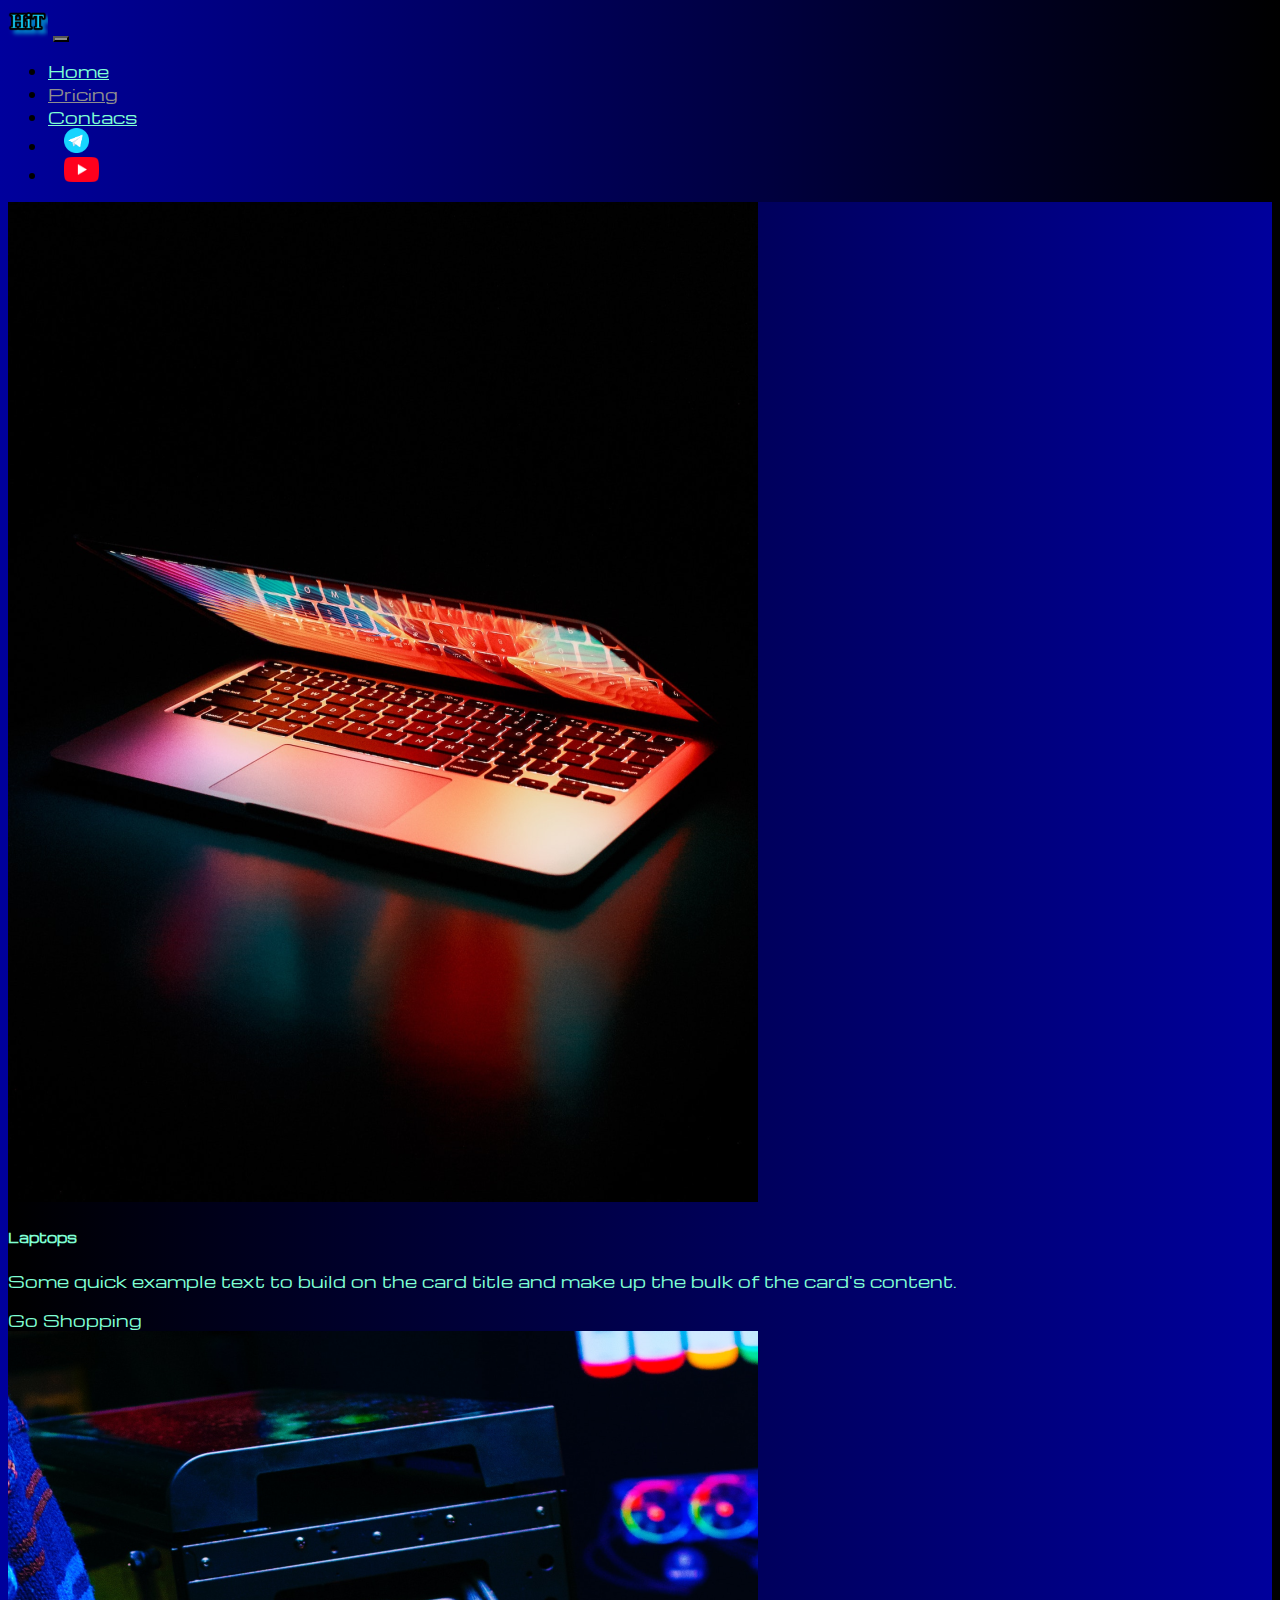
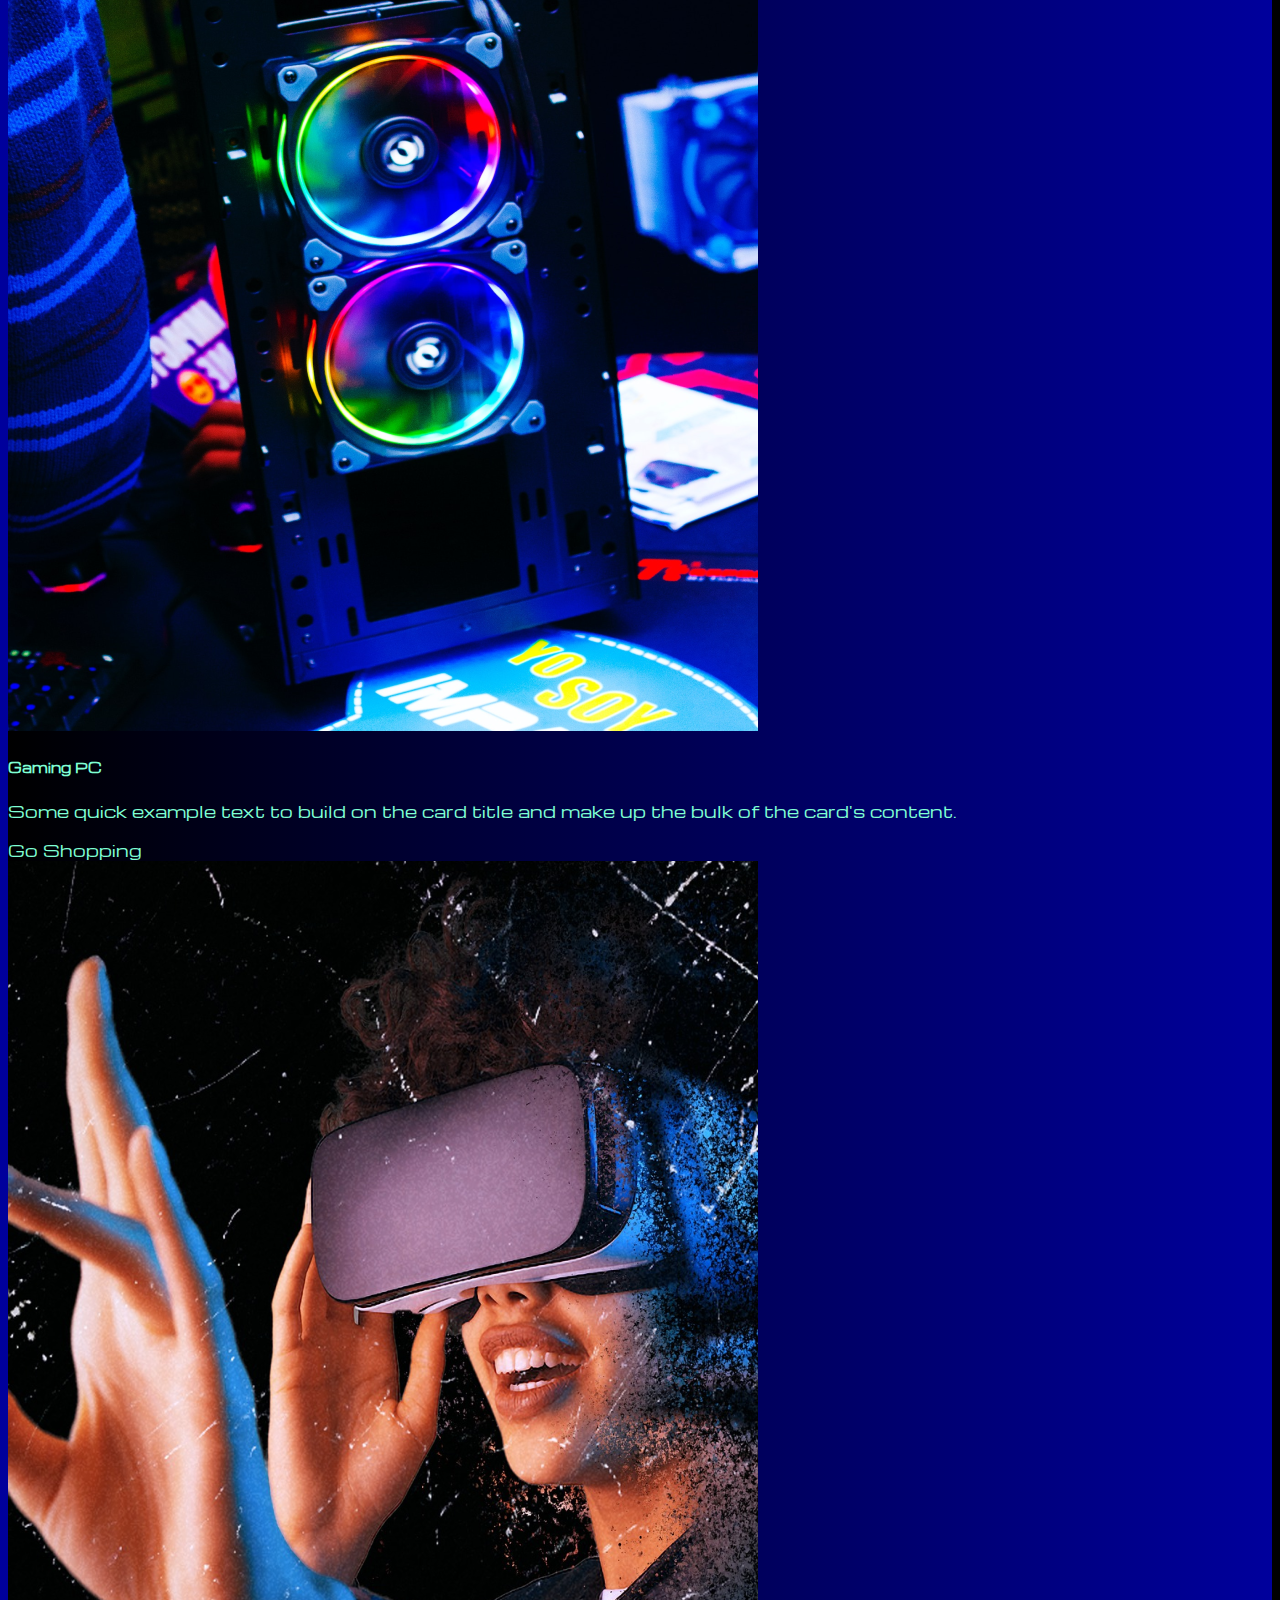
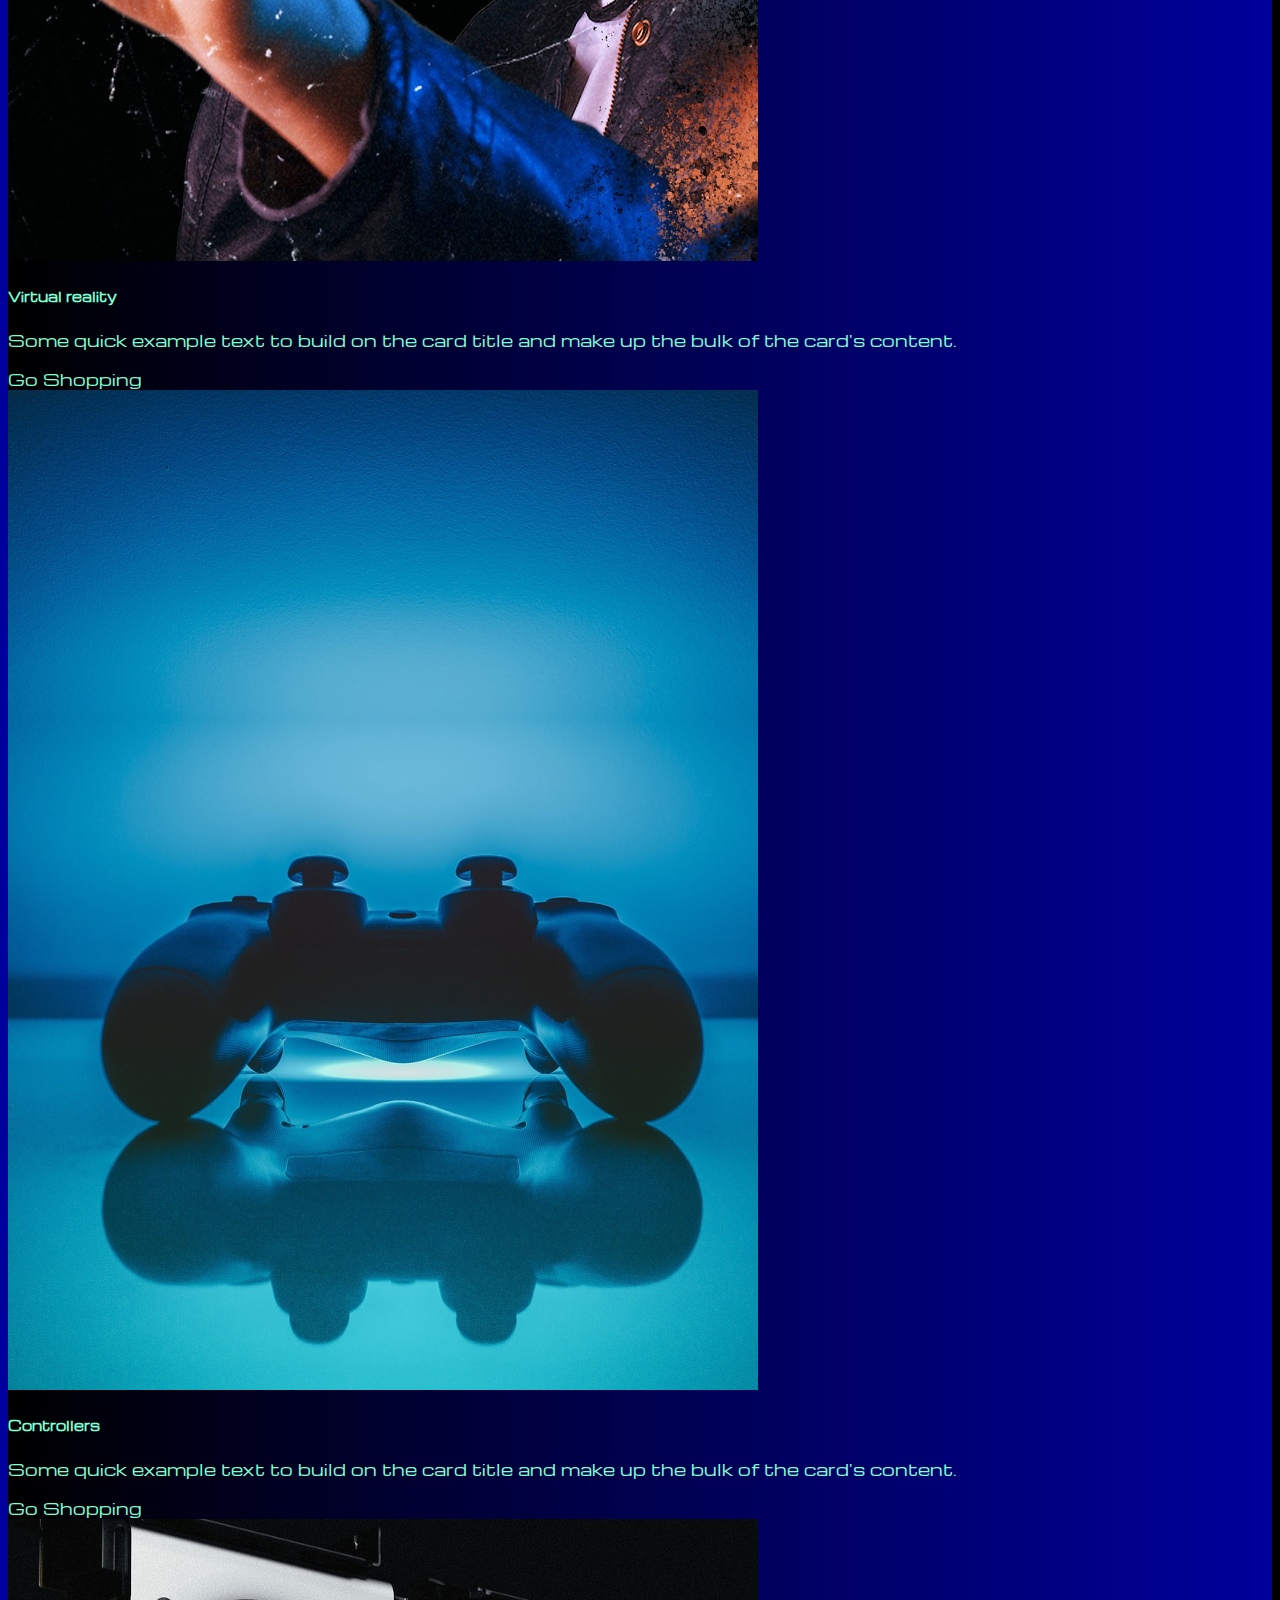
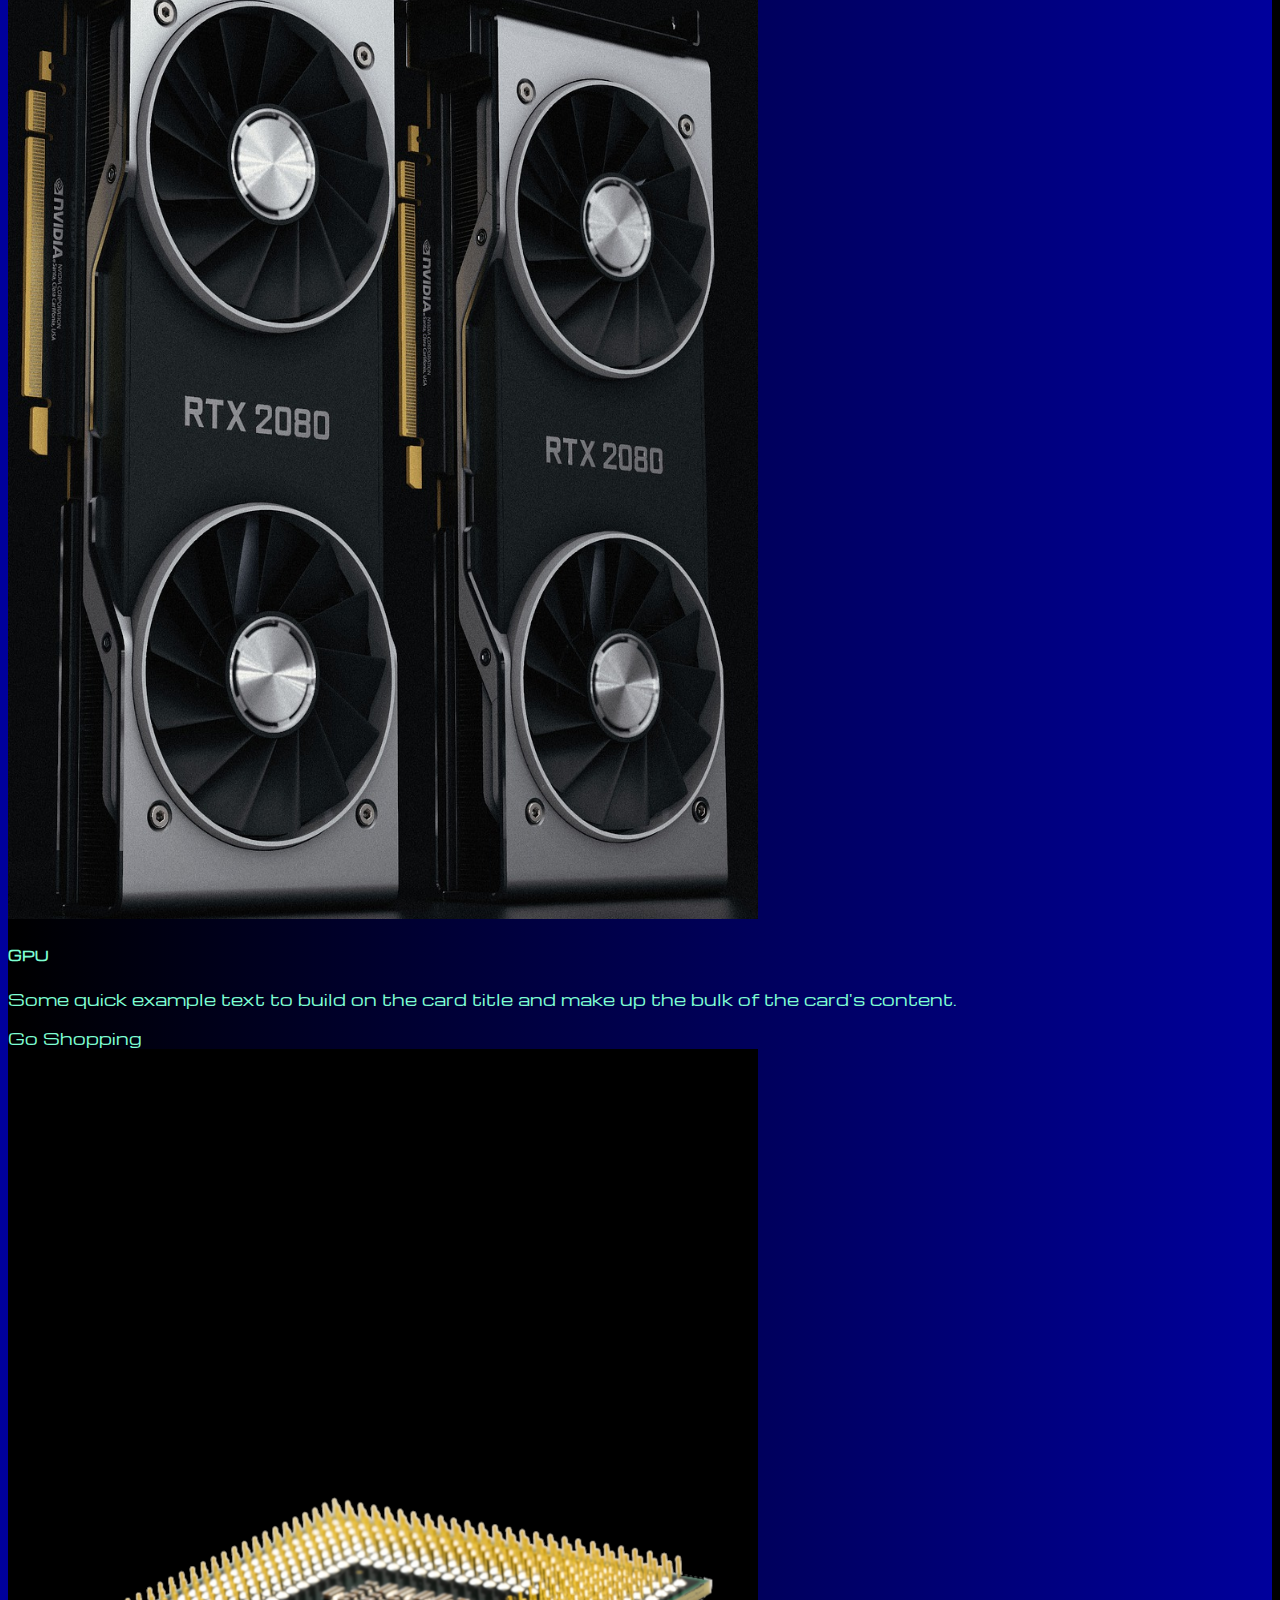
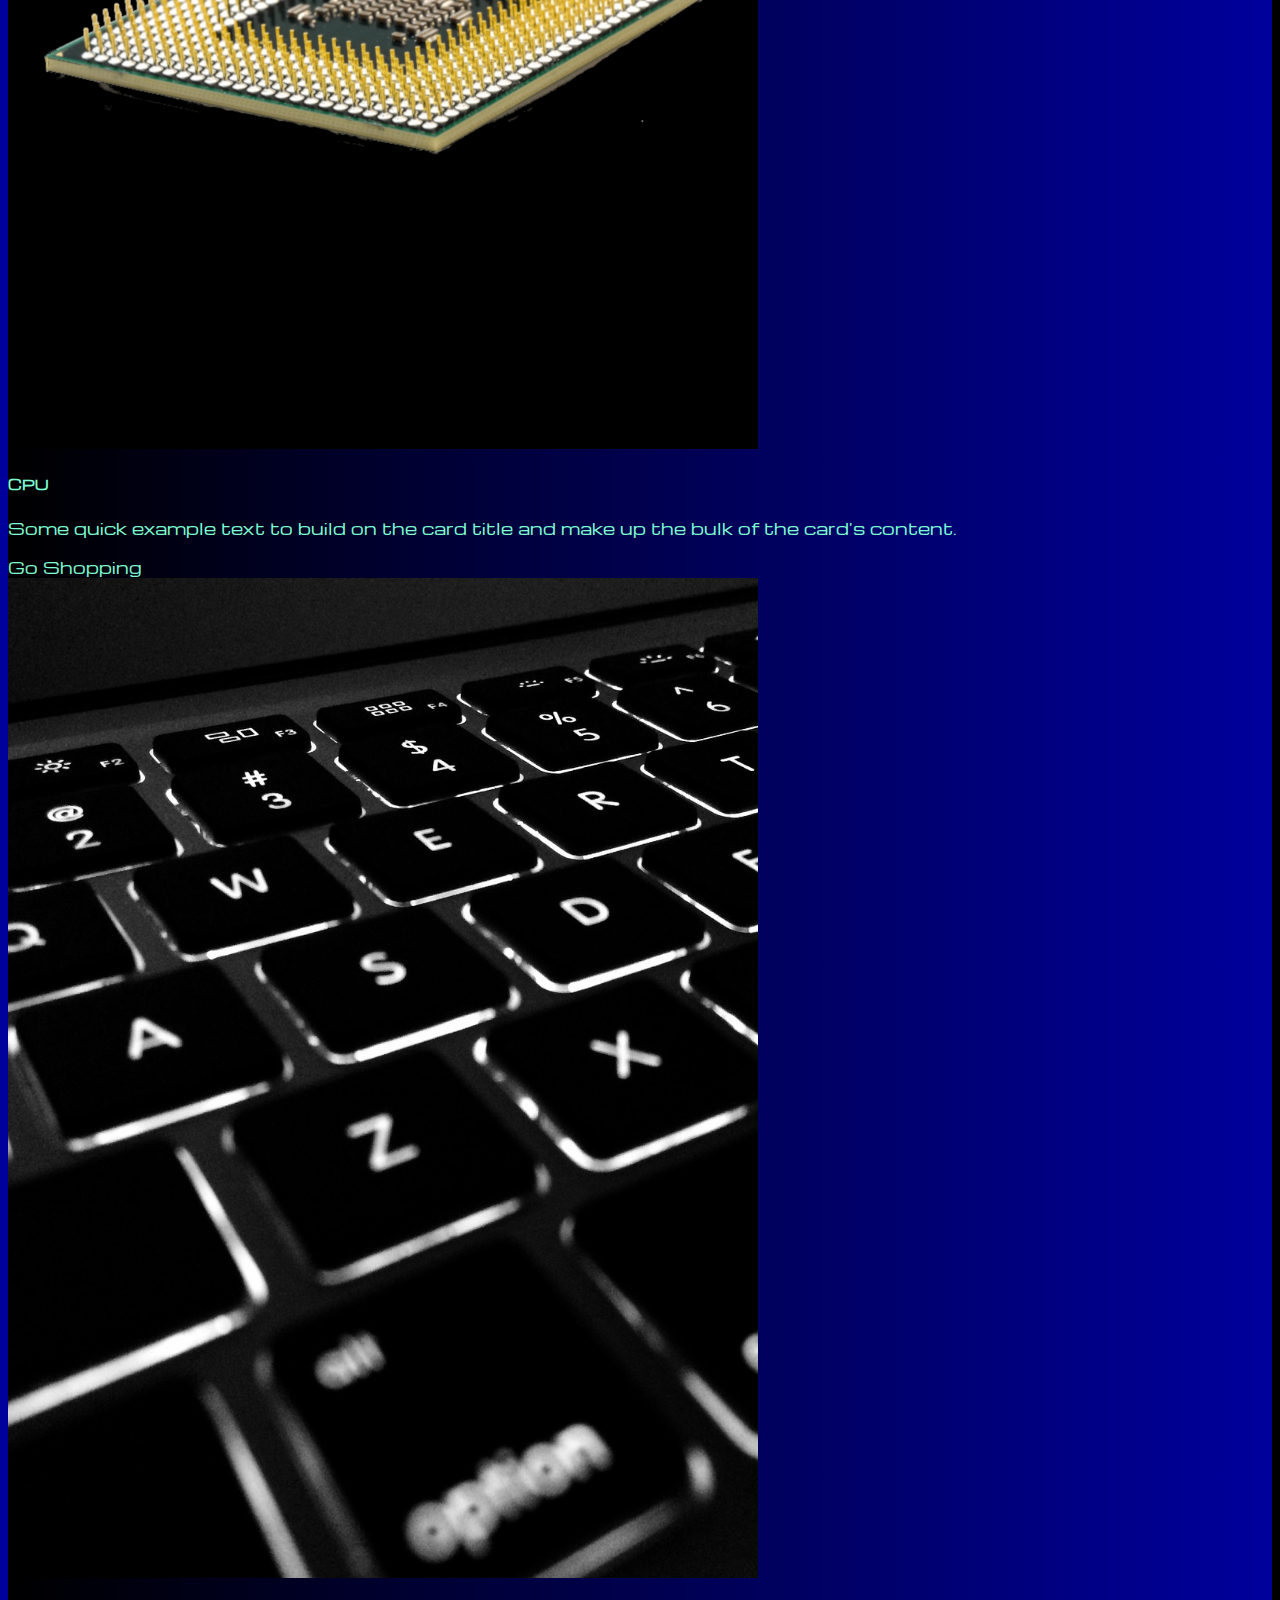
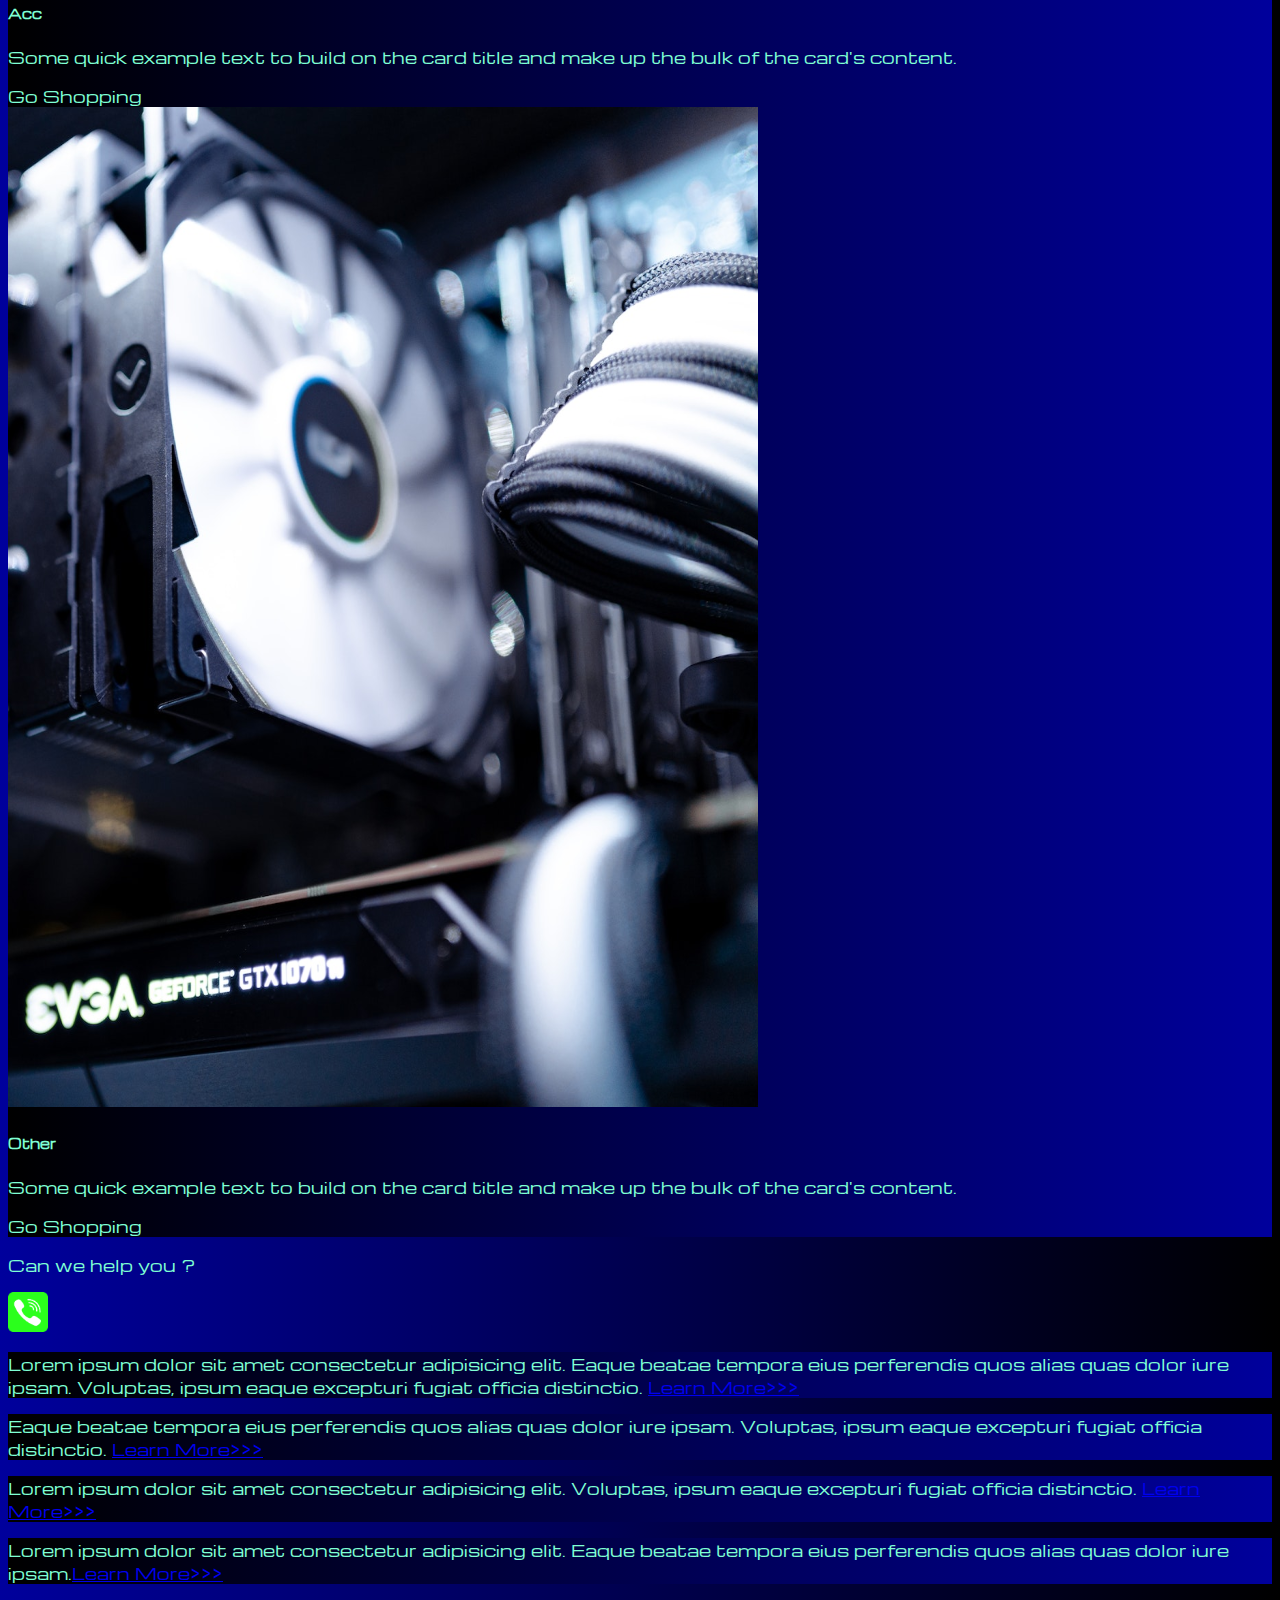
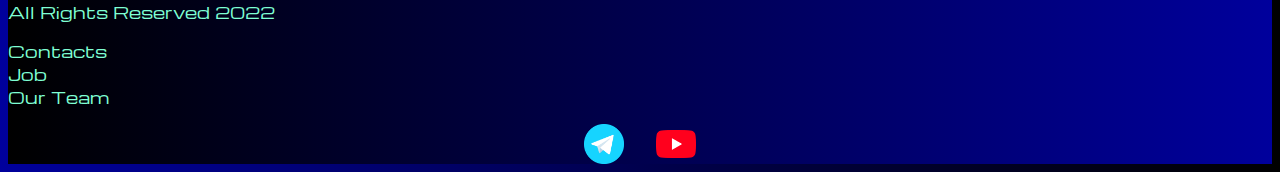
<file: pricing.html>
<!DOCTYPE html>
<html lang="en">

<head>
  <meta charset="UTF-8">
  <meta name="viewport" content="width=device-width, initial-scale=1.0">
  <link href="https://cdn.jsdelivr.net/npm/bootstrap@5.3.1/dist/css/bootstrap.min.css" rel="stylesheet"
    integrity="sha384-4bw+/aepP/YC94hEpVNVgiZdgIC5+VKNBQNGCHeKRQN+PtmoHDEXuppvnDJzQIu9" crossorigin="anonymous">
  <link rel="stylesheet" href="source/styles/mycss.css">

  <link rel="apple-touch-icon" sizes="180x180" href="source/files/favicon_io/apple-touch-icon.png">
  <link rel="icon" type="image/png" sizes="32x32" href="source/files/favicon_io/favicon-32x32.png">
  <link rel="icon" type="image/png" sizes="16x16" href="source/files/favicon_io/favicon-16x16.png">
  <link rel="manifest" href="source/files/favicon_io/site.webmanifest">

  <title>HiT</title>
</head>

<body>
  <header>
    <nav class="navbar navbar-expand-lg bg-dark">
      <div class="container-fluid">
        <a class="navbar-brand" href="/"><img src="source/files/logo.png" alt="Hit me!"></a>
        <button class="navbar-toggler" type="button" data-bs-toggle="collapse" data-bs-target="#navbarNav"
          aria-controls="navbarNav" aria-expanded="false" aria-label="Toggle navigation">
          <span class="navbar-toggler-icon"></span>
        </button>
        <div class="collapse navbar-collapse" id="navbarNav">
          <ul class="navbar-nav">
            <li class="nav-item">
              <a class="nav-link" aria-current="page" href="/">Home</a>
            </li>
            <li class="nav-item">
              <a class="nav-link active" href="pricing.html">Pricing</a>
            </li>
            <li class="nav-item">
              <a class="nav-link" href="/">Contacs</a>
            </li>
            <li class="nav-item">
              <a class="nav-link" href="/">
                <img style="width: 25px; margin-inline: 1em" src="source/files/tg.png" alt="..."> </a>
            </li>
            <li class="nav-item">
              <a class="nav-link" href="/">
                <img style="width: 35px; margin-inline: 1em" src="source/files/yt.png" alt="...">
              </a>
            </li>
          </ul>
        </div>
      </div>
    </nav>
  </header>

  <section>
    <div class="container-fluid mt-4">
      <div class="row">
        <div class="col-lg-1">

        </div>
        <div class="col-lg-8 col-md-12">
          <div class="row">
            <div class="col-lg-4 col-md-6 mt-4">
              <div class="card">
                <a href="#"><img src="source/images/laptop.png" class="card-img-top" alt="Laptop"></a>
                <div class="card-body">
                  <h5 class="card-title"><a href="#">Laptops</a></h5>
                  <p class="card-text"><a href="#">
                      Some quick example text to build on the card title and make up the bulk
                      of the card's content.
                    </a></p>
                  <a href="#" class="btn btn-primary">Go Shopping</a>
                </div>
              </div>
            </div>
            <div class="col-lg-4 col-md-6 mt-4">
              <div class="card">
                <img src="source/images/gaming pc.png" class="card-img-top" alt="Gaming PC">
                <div class="card-body">
                  <h5 class="card-title">Gaming PC</h5>
                  <p class="card-text">Some quick example text to build on the card title and make up
                    the bulk
                    of the card's content.</p>
                  <a href="#" class="btn btn-primary">Go Shopping</a>
                </div>
              </div>
            </div>
            <div class="col-lg-4 col-md-6 mt-4">
              <div class="card">
                <img src="source/images/vr.png" class="card-img-top" alt="VR">
                <div class="card-body">
                  <h5 class="card-title">Virtual reality</h5>
                  <p class="card-text">Some quick example text to build on the card title and make up
                    the bulk
                    of the card's content.</p>
                  <a href="#" class="btn btn-primary">Go Shopping</a>
                </div>
              </div>
            </div>

            <div class="col-lg-4 col-md-6 mt-4">
              <div class="card">
                <img src="source/images/controller.png" class="card-img-top" alt="Controller">
                <div class="card-body">
                  <h5 class="card-title">Controllers</h5>
                  <p class="card-text">Some quick example text to build on the card title and make up
                    the bulk
                    of the card's content.</p>
                  <a href="#" class="btn btn-primary">Go Shopping</a>
                </div>
              </div>
            </div>

            <div class="col-lg-4 col-md-6 mt-4">
              <div class="card">
                <img src="source/images/gpu.png" class="card-img-top" alt="GPU">
                <div class="card-body">
                  <h5 class="card-title">GPU</h5>
                  <p class="card-text">Some quick example text to build on the card title and make up
                    the bulk
                    of the card's content.</p>
                  <a href="#" class="btn btn-primary">Go Shopping</a>
                </div>
              </div>
            </div>

            <div class="col-lg-4 col-md-6 mt-4">
              <div class="card">
                <img src="source/images/cpu.png" class="card-img-top" alt="CPU">
                <div class="card-body">
                  <h5 class="card-title">CPU</h5>
                  <p class="card-text">Some quick example text to build on the card title and make up
                    the bulk
                    of the card's content.</p>
                  <a href="#" class="btn btn-primary">Go Shopping</a>
                </div>
              </div>
            </div>

            <div class="col-lg-4 col-md-6 mt-4">
              <div class="card">
                <img src="source/images/acc.png" class="card-img-top" alt="Acc">
                <div class="card-body">
                  <h5 class="card-title">Acc</h5>
                  <p class="card-text">Some quick example text to build on the card title and make up
                    the bulk
                    of the card's content.</p>
                  <a href="#" class="btn btn-primary">Go Shopping</a>
                </div>
              </div>
            </div>

            <div class="col-lg-4 col-md-6 mt-4">
              <div class="card">
                <img src="source/images/other.png" class="card-img-top" alt="Other">
                <div class="card-body">
                  <h5 class="card-title">Other</h5>
                  <p class="card-text">Some quick example text to build on the card title and make up
                    the bulk
                    of the card's content.</p>
                  <a href="#" class="btn btn-primary">Go Shopping</a>
                </div>
              </div>
            </div>

          </div>
          <div class="col-lg-12 col-md-12 text-center mt-4">
            <p>Can we help you ?</p>
          </div>

          <div class="col-lg-12 col-md-12 text-center">
            <img class="call-anim" style="width: 40px;" src="source/files/phone.png" alt="...">
          </div>
        </div>
        <div class="col-lg-3 col-md-12">
          <div class="row px-2">
            <div class="col-lg-12 sidebar my-4">
              <p>Lorem ipsum dolor sit amet consectetur adipisicing elit. Eaque beatae tempora eius
                perferendis quos alias quas dolor iure ipsam. Voluptas, ipsum eaque excepturi fugiat
                officia distinctio. <a href="#">Learn More>>></a></p>
            </div>
            <div class="col-lg-12 sidebar my-4">
              <p>Eaque beatae tempora eius perferendis quos alias quas dolor iure ipsam. Voluptas, ipsum
                eaque excepturi fugiat officia distinctio. <a href="#">Learn More>>></a></p>
            </div>
            <div class="col-lg-12 sidebar my-4">
              <p>Lorem ipsum dolor sit amet consectetur adipisicing elit. Voluptas, ipsum eaque excepturi
                fugiat officia distinctio. <a href="#">Learn More>>></a></p>
            </div>
            <div class="col-lg-12 sidebar my-4">
              <p>Lorem ipsum dolor sit amet consectetur adipisicing elit. Eaque beatae tempora eius
                perferendis quos alias quas dolor iure ipsam.<a href="#">Learn More>>></a></p>
            </div>
          </div>
        </div>
      </div>
    </div>
  </section>

  <footer class="mt-4">
    <div class="conteiner-fluid">
      <div class="row">
        <div class="col-lg-4 col-md-12 footer-text slide-text text-center">
          <p>All Rights Reserved 2022</p>
        </div>
        <div class="col-lg-4 col-md-12 footer-text slide-text text-center">
          <p>Contacts<br>Job<br>Our Team</p>
        </div>
        <div class="col-lg-4 col-md-12 media-links">
          <img style="width: 40px; margin-inline: 1em" src="source/files/tg.png" alt="...">
          <img style="width: 40px; margin-inline: 1em" src="source/files/yt.png" alt="...">
        </div>
      </div>
    </div>
  </footer>


  <script src="https://cdn.jsdelivr.net/npm/bootstrap@5.3.1/dist/js/bootstrap.bundle.min.js"
    integrity="sha384-HwwvtgBNo3bZJJLYd8oVXjrBZt8cqVSpeBNS5n7C8IVInixGAoxmnlMuBnhbgrkm"
    crossorigin="anonymous"></script>
</body>

</html>
</file>
<file: source/styles/mycss.css>
@import url('https://fonts.googleapis.com/css?family=Michroma&display=swap');

body {
  font-family: Michroma, serif;
  background: linear-gradient(90deg, #00009c 0%, #000000 100%);
}

p {
  color: aquamarine;
}

.nav-link {
  color: aquamarine;
}

.navbar-nav .nav-link.active {
  color: rgb(142, 142, 142);
}

.navbar-brand img{
  width: 40px;
}

.navbar-toggler {
  background-color: rgb(142, 142, 142);
}

.sidebar {
  color: aquamarine;
  background: linear-gradient(270deg, #00009c 0%, #000000 100%);
}

.card {
  background: linear-gradient(270deg, #00009c 0%, #000000 100%);
  color: aquamarine;
}

.card a {
  text-decoration: none;
  color: aquamarine;
}

.slide-text {
  color: aquamarine;
  margin: auto auto;
}

footer,
.btn-outline-primary {
  background: linear-gradient(270deg, #00009c 0%, #000000 100%);
}

.media-links {
  display: flex;
  justify-content: center;
  align-items: center;
}

.call-anim {
  animation: call 2s ease 0s infinite normal forwards;
}

@keyframes call {
	0%,
	100% {
		transform: translateX(0%);
		transform-origin: 50% 50%;
	}

	15% {
		transform: translateX(-30px) rotate(-6deg);
	}

	30% {
		transform: translateX(15px) rotate(6deg);
	}

	45% {
		transform: translateX(-15px) rotate(-3.6deg);
	}

	60% {
		transform: translateX(9px) rotate(2.4deg);
	}

	75% {
		transform: translateX(-6px) rotate(-1.2deg);
	}
}

@media(max-width: 755px) {
  .carousel-indicators {
    display: none;
  }
}
</file>
